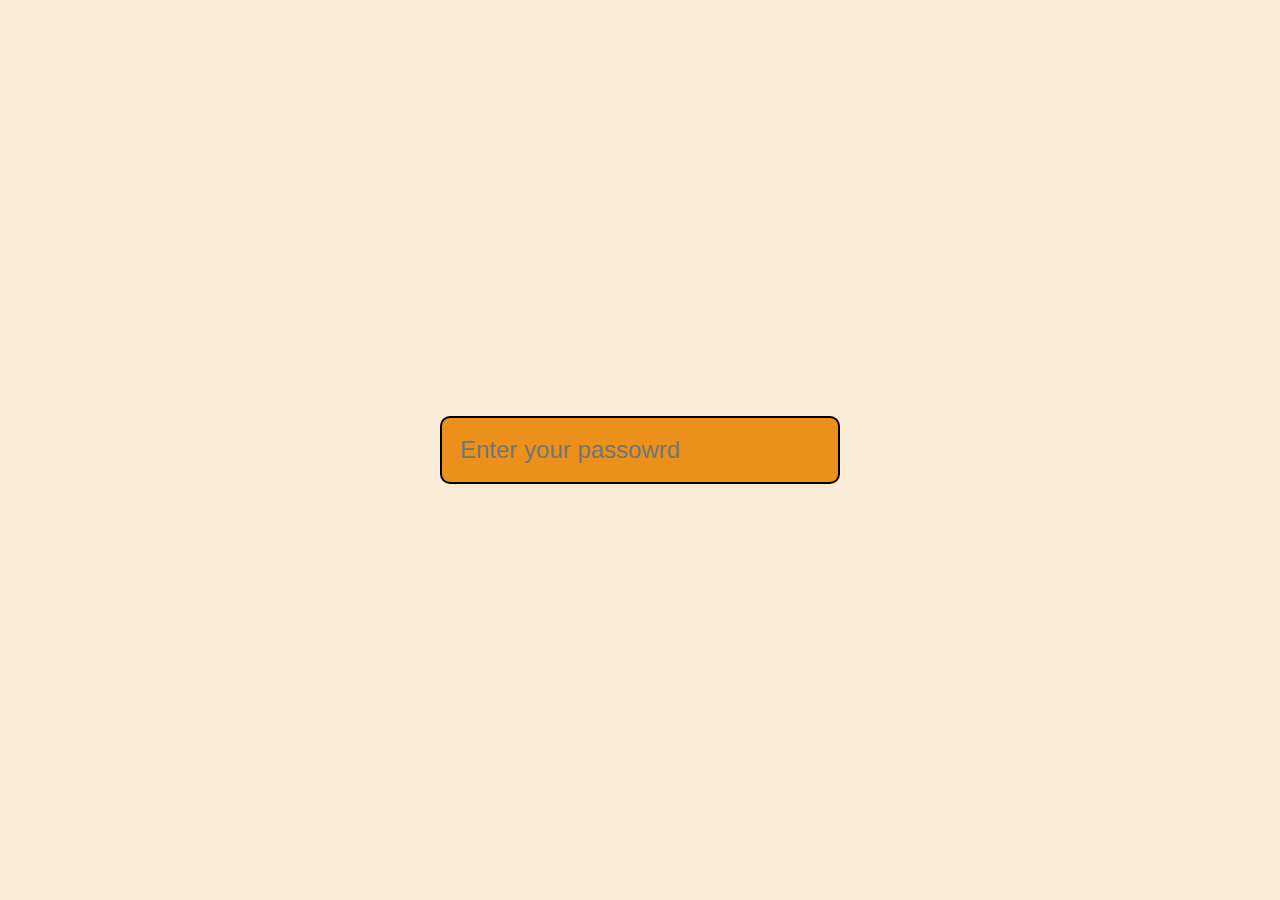
<file: password-strength-checker/index.html>
<!DOCTYPE html>
<html lang="en">
<head>
    <meta charset="UTF-8">
    <meta name="viewport" content="width=device-width, initial-scale=1.0">
    <title>Password Strength Checker</title>
    <link rel="stylesheet" href="style.css">
</head>
<body>
    <div class="container">
        <div class="input">
            <input type="text" id="password" placeholder="Enter your passowrd">
        </div>
        <div class="output">
            <span id="output"></span>
        </div>
    </div>
    <script src="script.js"></script>
</body>
</html>
</file>
<file: password-strength-checker/style.css>
* {
    box-sizing: border-box;
    margin: 0;
    padding: 0;
}
body {
    background-color: antiquewhite;
    display: flex;
    align-items: center;
    justify-content: center;
    height: 100vh;
}
#password {
    width: 400px;
    padding: 18px;
    font-size: 1.5rem;
    background-color: #ea901b;
    border: 2px black solid;
    border-radius: 10px;
    outline: none;
}
</file>
